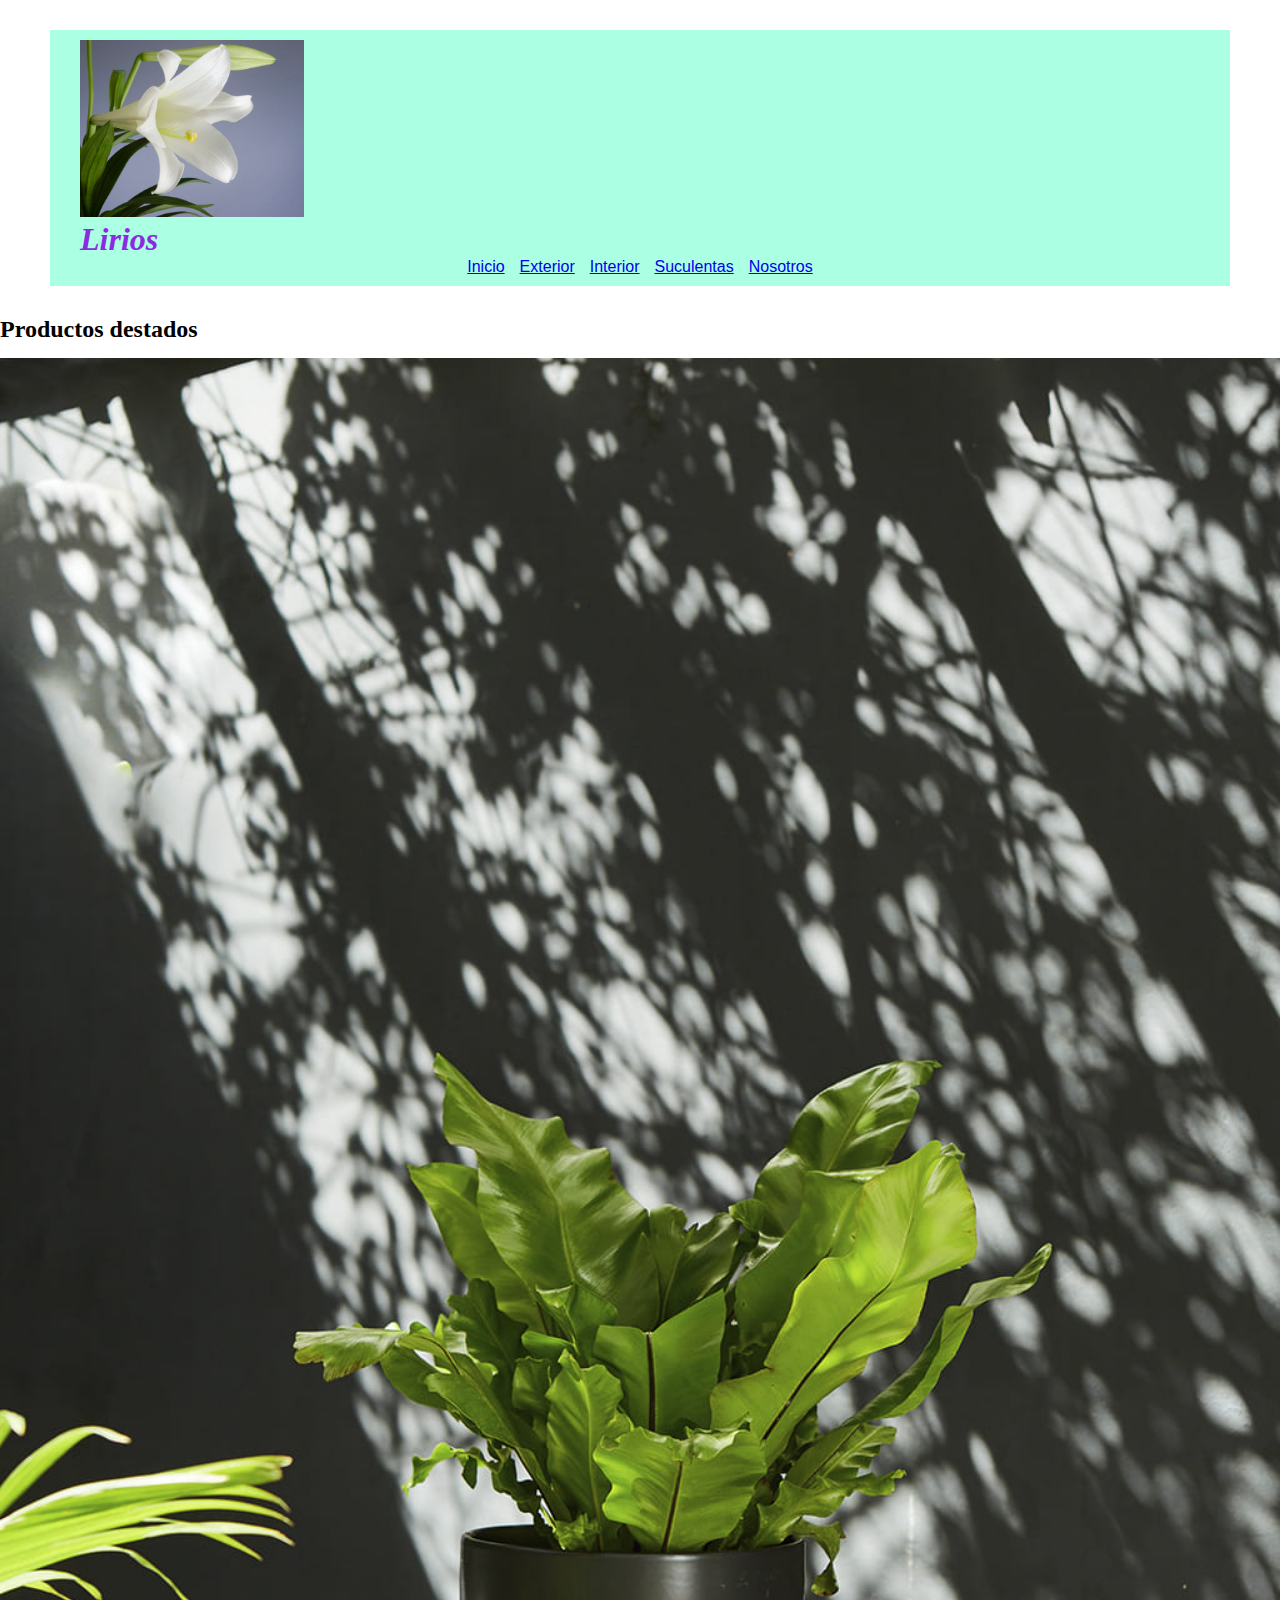
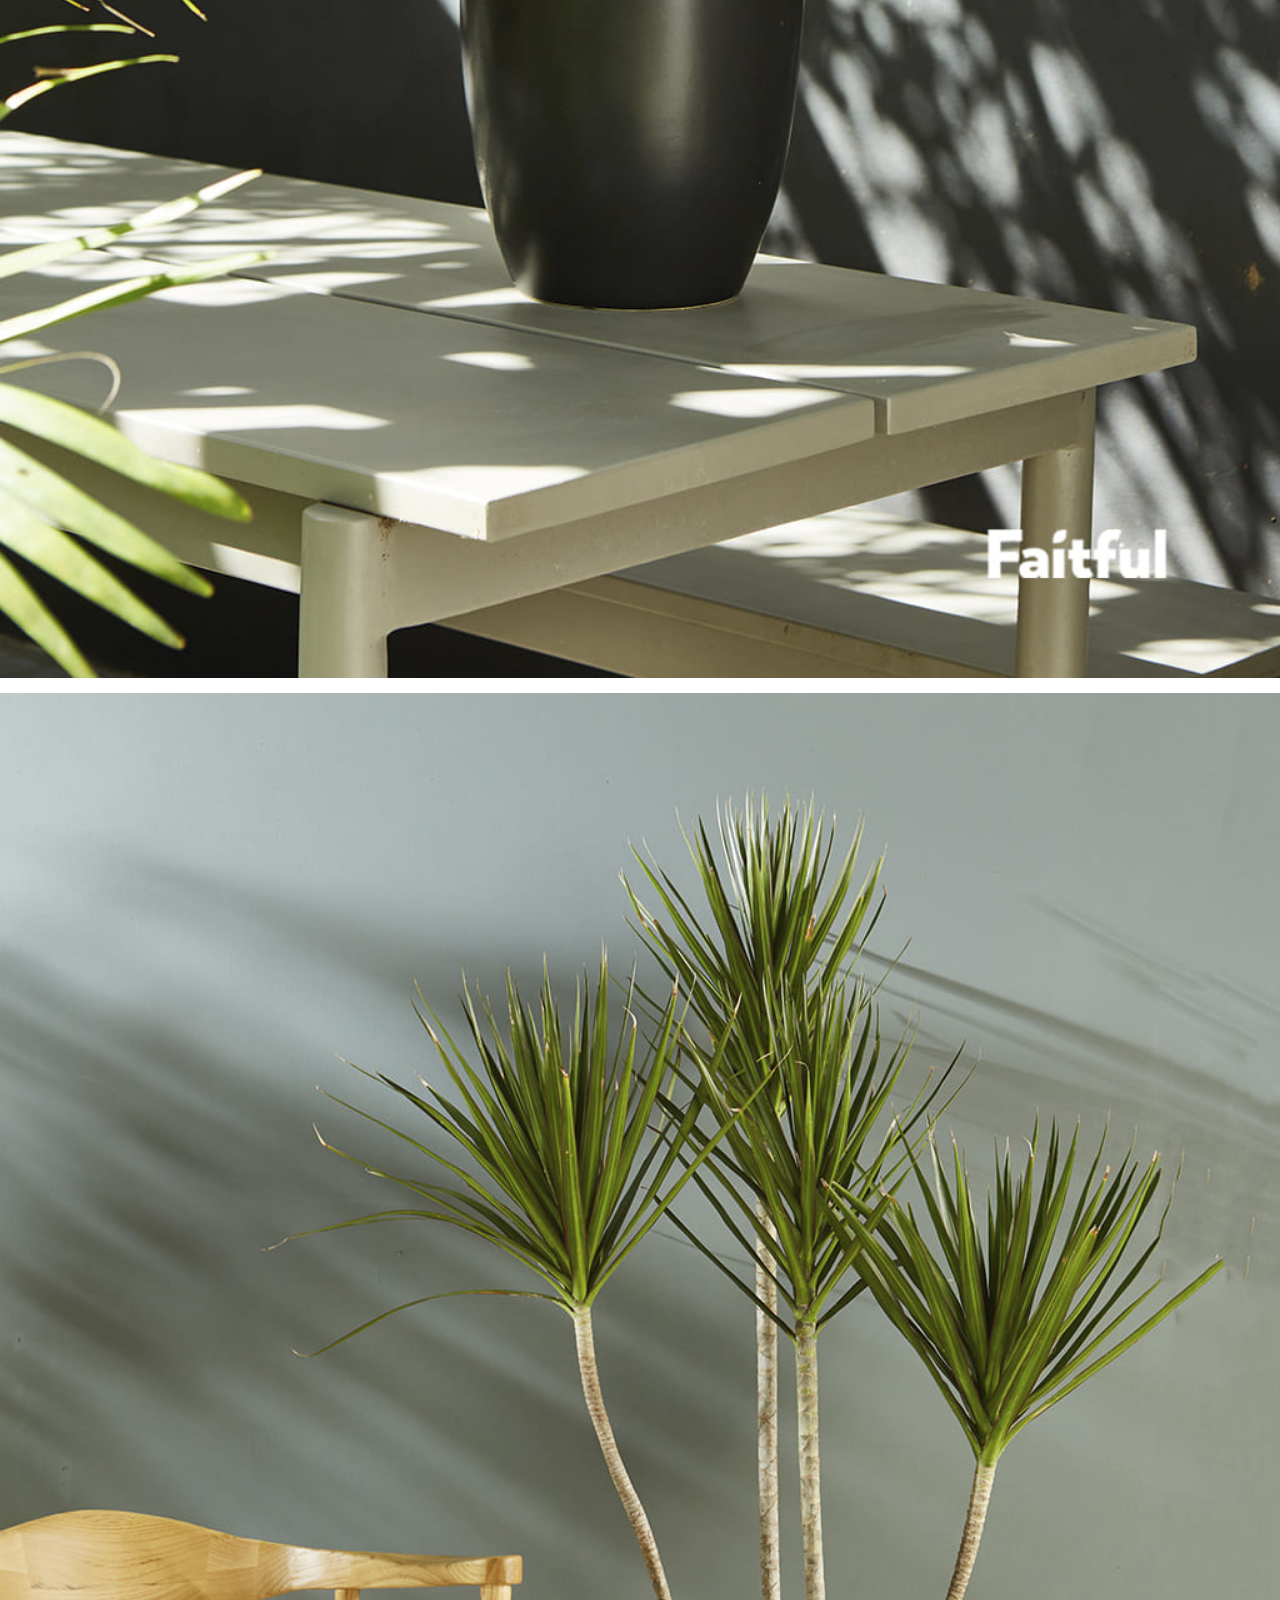
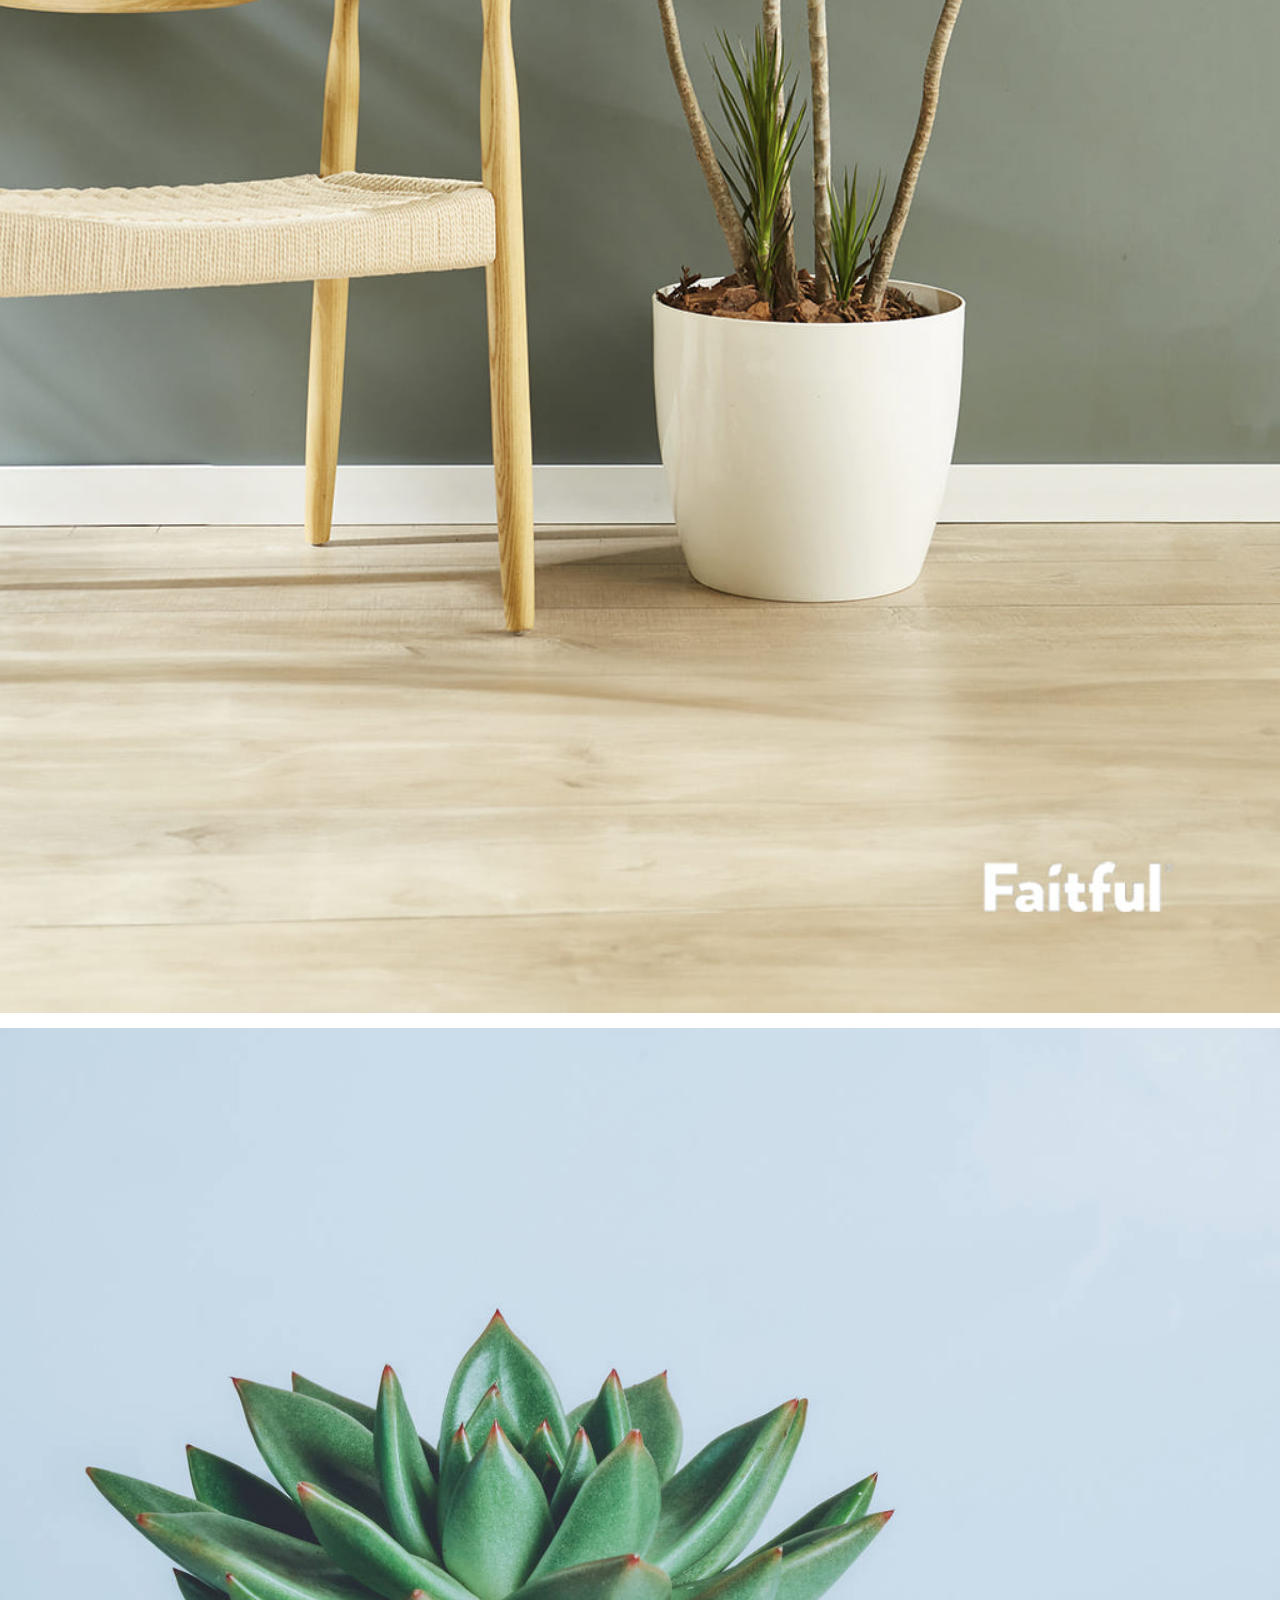
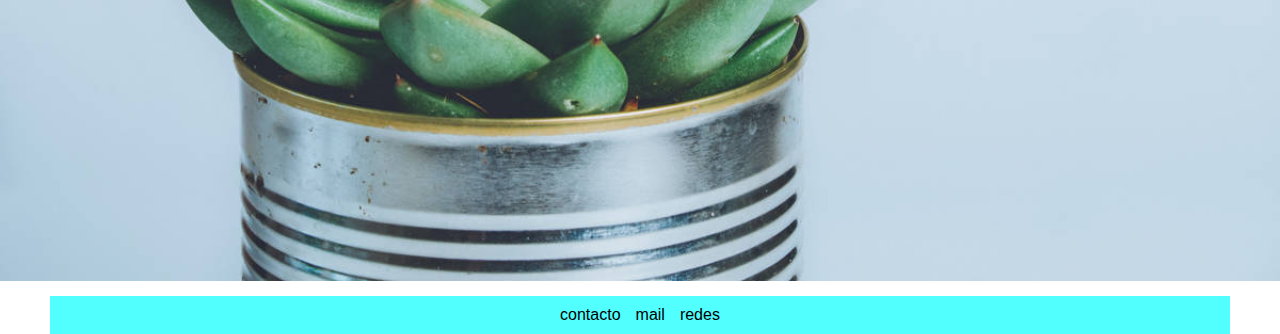
<file: index.html>
<!DOCTYPE html>
<html lang="en">
<head>
    <meta charset="UTF-8">
    <meta http-equiv="X-UA-Compatible" content="IE=edge">
    <meta name="viewport" content="width=device-width, initial-scale=1.0">
    <link rel="stylesheet" href="css/style.css">
    <title>pre-entrrega 1</title>   
</head>
<!-- logo de pagina--><body>
   <!-- banner principal -->
    <header>
        <img id="logo" src="Logo/lirio.jpg" alt="imagen del Logo">
        <h1>Lirios</h1>  
        <nav>
            <!-- barra de navegacion-->
            <ul>
                <li>
                    <a href="index.html"> Inicio</a>
                </li>
                <li>
                    <a href="pages/exterior.html">Exterior</a>
                </li>
                <li><a href="pages/interior.html">Interior</a></li>
                <li>
                    <a href="pages/suculentas.html">Suculentas</a>
                </li>
                <li>
                    <a href="pages/nosotros.html">Nosotros</a>
                </li>
            </ul>
        </nav>
    </header>
    <main>
        <!--- contenido principal -->
        <h2>Productos destados</h2>
        <img src="exterior/asplenium.jpg" alt="asplenium">
        <img src="Interior/marginata.jpg" alt="marginata">
        <img src="suculentas/agave.jpg" alt="agave">
    </main>
    <footer>
        <nav>
            <ul>
                <li>contacto</li>
                <li>mail</li>
                <li>redes</li>
            </ul>
        </nav>   
    </footer>
</body>
</html>
</file>
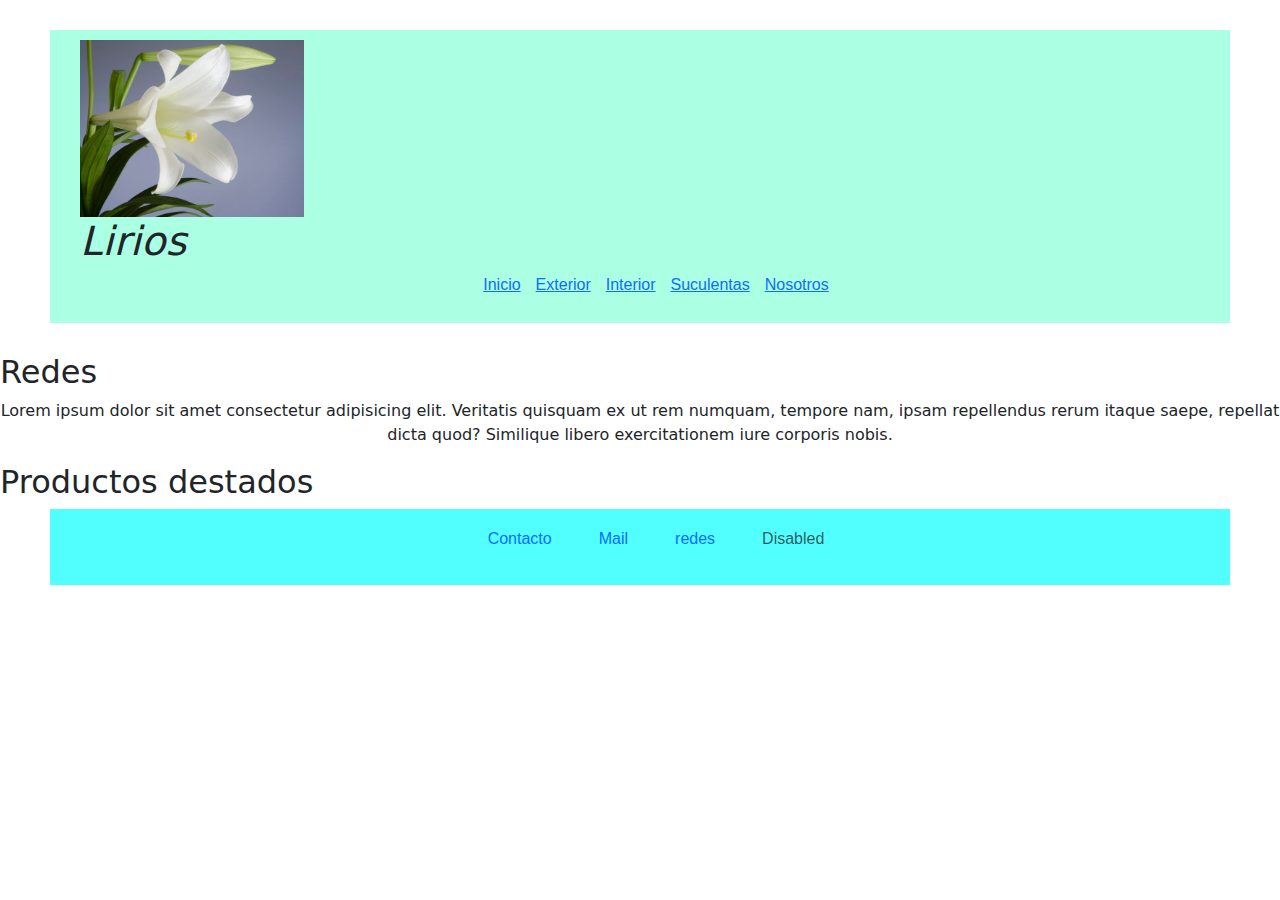
<file: pages/contacto.html>
<!DOCTYPE html>
<html lang="en">
<head>
    <meta charset="UTF-8">
    <meta http-equiv="X-UA-Compatible" content="IE=edge">
    <meta name="viewport" content="width=device-width, initial-scale=1.0">
    <link rel="stylesheet" href="../css/style.css">
    <!--link de boostrap-->
    <link href="https://cdn.jsdelivr.net/npm/bootstrap@5.3.3/dist/css/bootstrap.min.css" rel="stylesheet" integrity="sha384-QWTKZyjpPEjISv5WaRU9OFeRpok6YctnYmDr5pNlyT2bRjXh0JMhjY6hW+ALEwIH" crossorigin="anonymous">
    <title>pre-entrrega 1</title>
</head>
<body>
     <!-- banner principal -->
    <header>
        <!-- logo de pagina-->
        <img id="logo" src="../Logo/lirio.jpg" alt="imagen del Logo">
        <h1>Lirios</h1>
        <nav>
            <!-- barra de navegacion-->
            <ul>
                <li>
                    <a href="../index.html"> Inicio</a>
                </li>
                <li>
                    <a href="../pages/exterior.html">Exterior</a>
                </li>
                <li><a href="../pages/interior.html">Interior</a></li>
                <li>
                    <a href="../pages/suculentas.html">Suculentas</a>
                </li>
                <li>
                    <a href="../pages/nosotros.html">Nosotros</a>
                </li>
            </ul>
        </nav>
    </header>
    <main>
        <h2>Redes</h2>
        <p class="text-center">Lorem ipsum dolor sit amet consectetur adipisicing elit. Veritatis quisquam ex ut rem numquam, tempore nam, ipsam repellendus rerum itaque saepe, repellat dicta quod? Similique libero exercitationem iure corporis nobis.</p>
        <main>
            <!--- contenido principal -->
            <h2>Productos destados</h2>
        </main>
        
        <footer>
            <nav>
                <ul>
                    <ul class="nav">
                        <li class="nav-item">
                          <a class="nav-link active" aria-current="page" href="#">Contacto</a>
                        </li>
                        <li class="nav-item">
                          <a class="nav-link" href="#">Mail</a>
                        </li>
                        <li class="nav-item">
                          <a class="nav-link" href="https://www.instagram.com/ericggonzalez_/?hl=es-la">redes</a>
                        </li>
                        <li class="nav-item">
                          <a class="nav-link disabled" aria-disabled="true">Disabled</a>
                        </li>
                      </ul>
            </nav>   
        </footer>
    </body>
    </html>
</file>
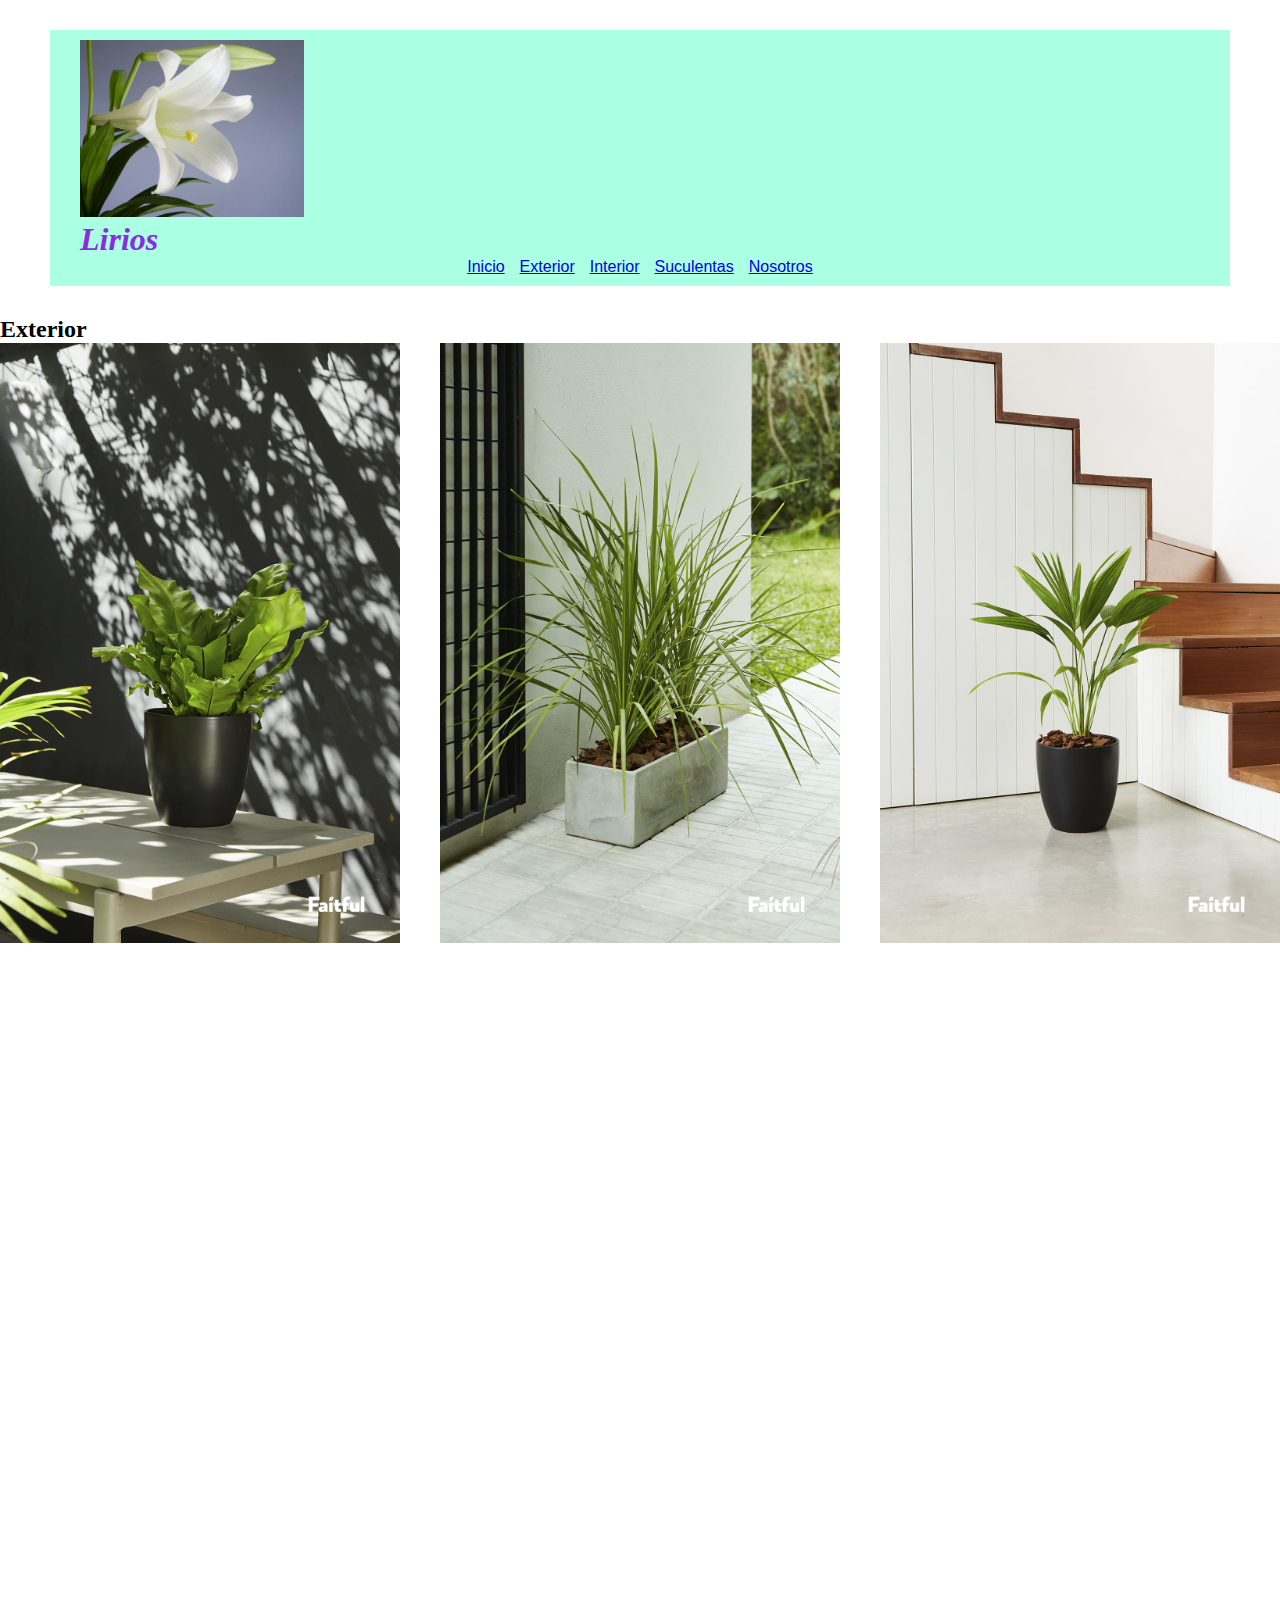
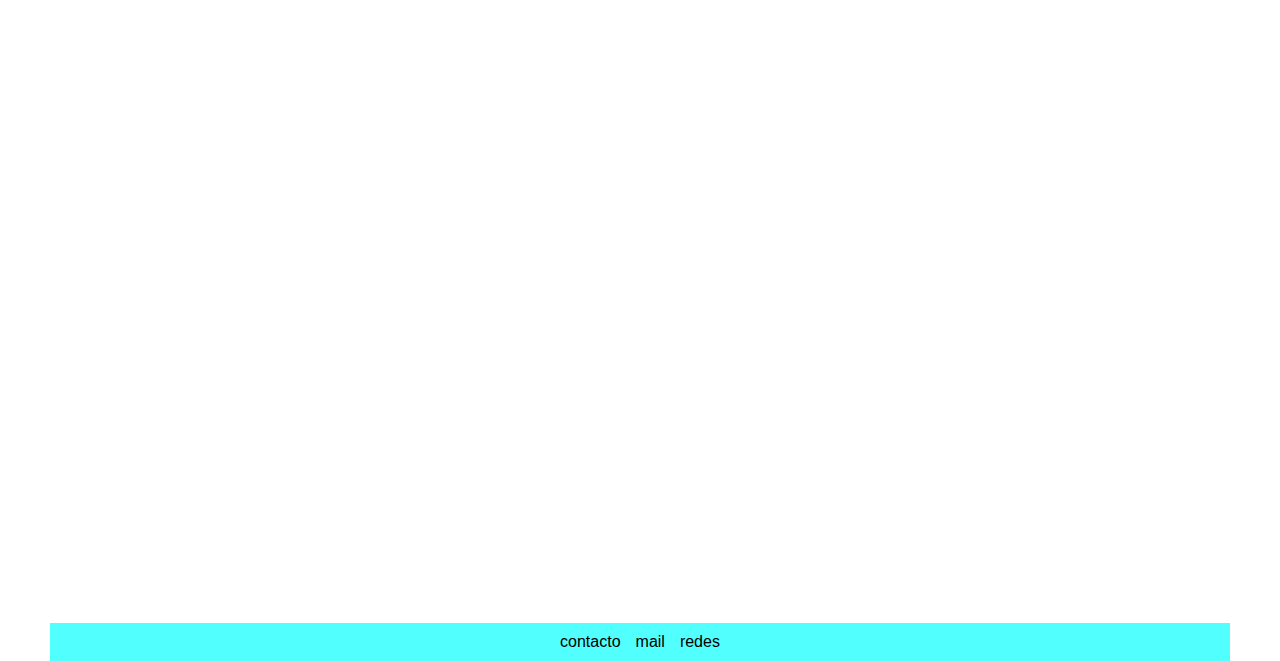
<file: pages/exterior.html>
<!DOCTYPE html>
<html lang="en">
<head>
    <meta charset="UTF-8">
    <meta http-equiv="X-UA-Compatible" content="IE=edge">
    <meta name="viewport" content="width=device-width, initial-scale=1.0">
    <link rel="stylesheet" href="../css/style.css">
    <title>pre-entrrega 1</title>
</head>
<body>
     <!-- banner principal -->
    <header>
        <!-- logo de pagina-->
        <img id="logo" src="../Logo/lirio.jpg" alt="imagen del Logo">
        <h1>Lirios</h1>
        <nav>
            <!-- barra de navegacion-->
            <ul>
                <li>
                    <a href="../index.html"> Inicio</a>
                </li>
                <li>
                    <a href="../pages/exterior.html">Exterior</a>
                </li>
                <li><a href="../pages/interior.html">Interior</a></li>
                <li>
                    <a href="../pages/suculentas.html">Suculentas</a>
                </li>
                <li>
                    <a href="../pages/nosotros.html">Nosotros</a>
                </li>
            </ul>
        </nav>
    </header>

     <!--- contenido principal --> 

     <section class="contenido">
        
        <div class="titulo"><h2>Exterior</h2></div>
        <div class="contenedor-img">
            <img src="../exterior/asplenium.jpg" alt="asplenium">
            <img src="../exterior/indivisa.jpg" alt="indivisa">
            <img src="../exterior/latania.jpg" alt="latania">
        </div>
       
    
    </section>

    <main>

       <!-- para agregar contenido despues -->
       
    </main>
    <footer>
        <nav>
            <ul>
                <li>contacto</li>
                <li>mail</li>
                <li>redes</li>
            </ul>
        </nav>   
    </footer>
</body>
</html>
</file>
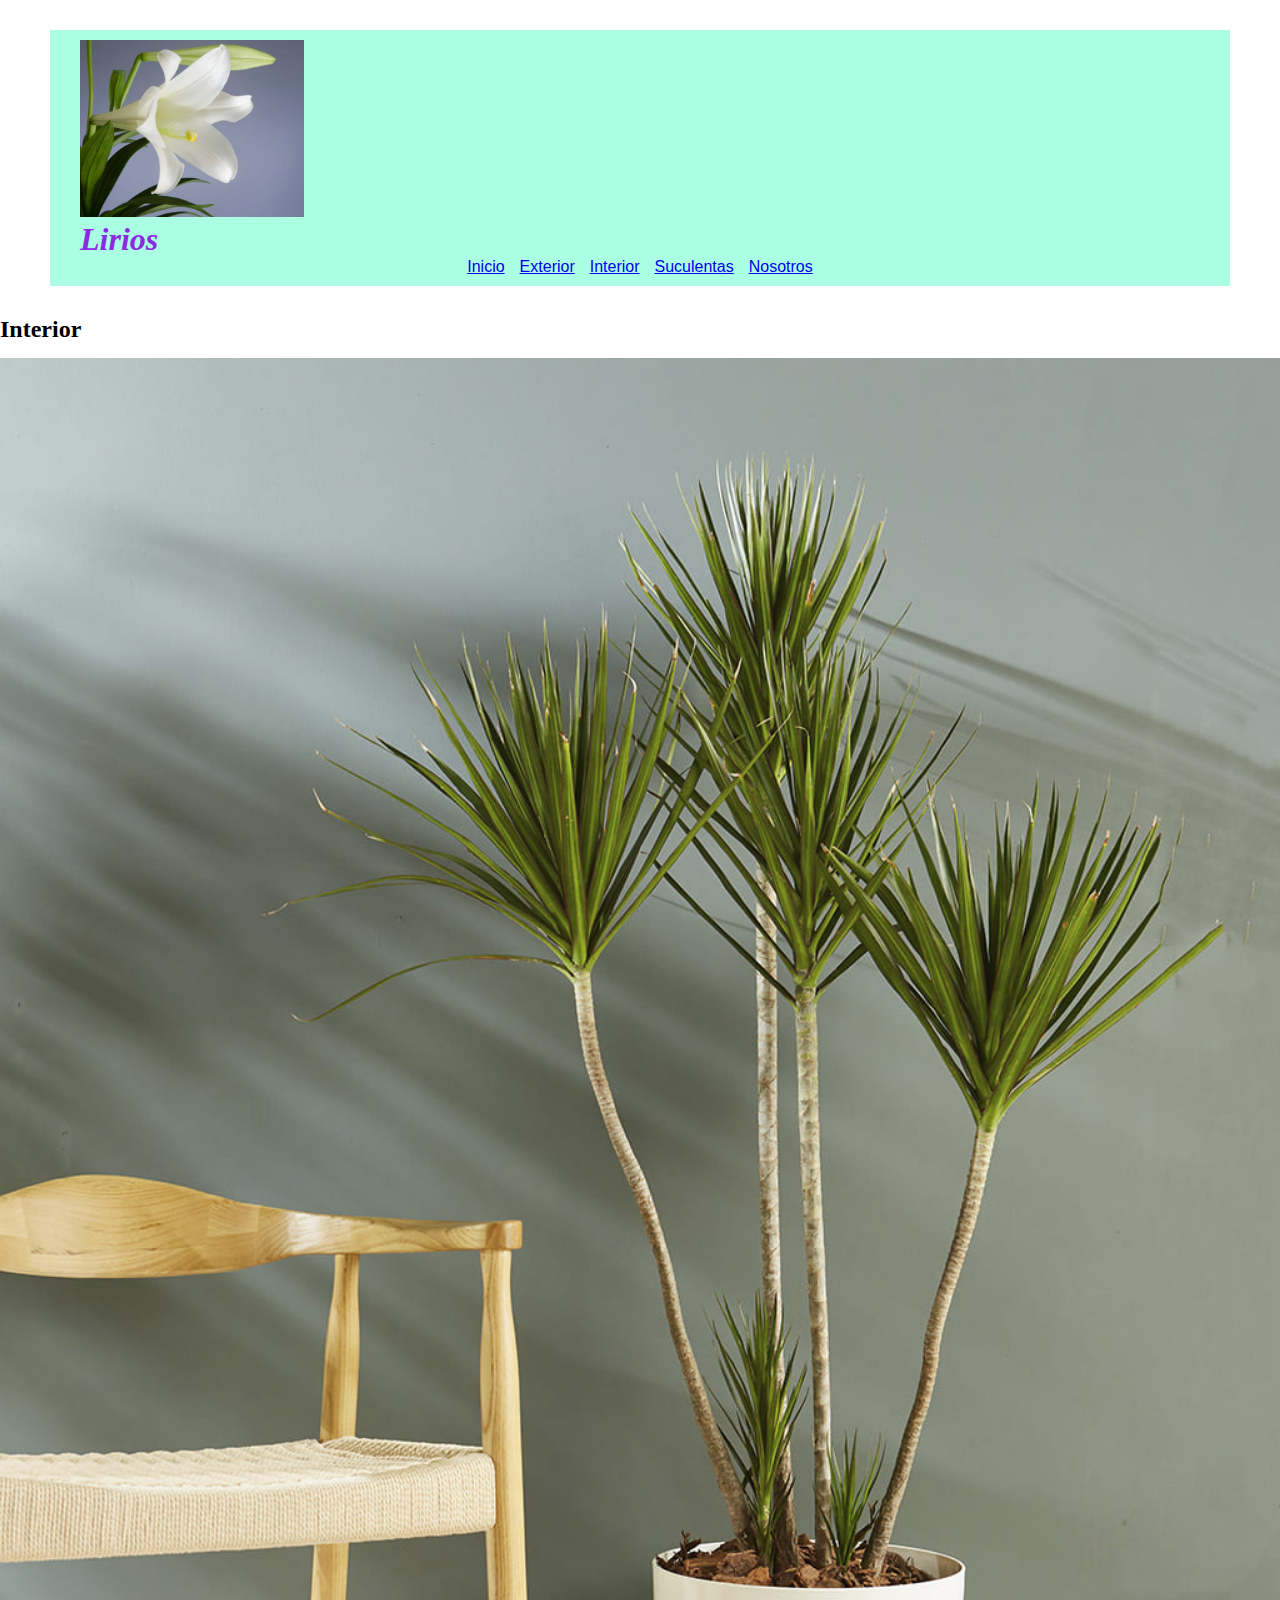
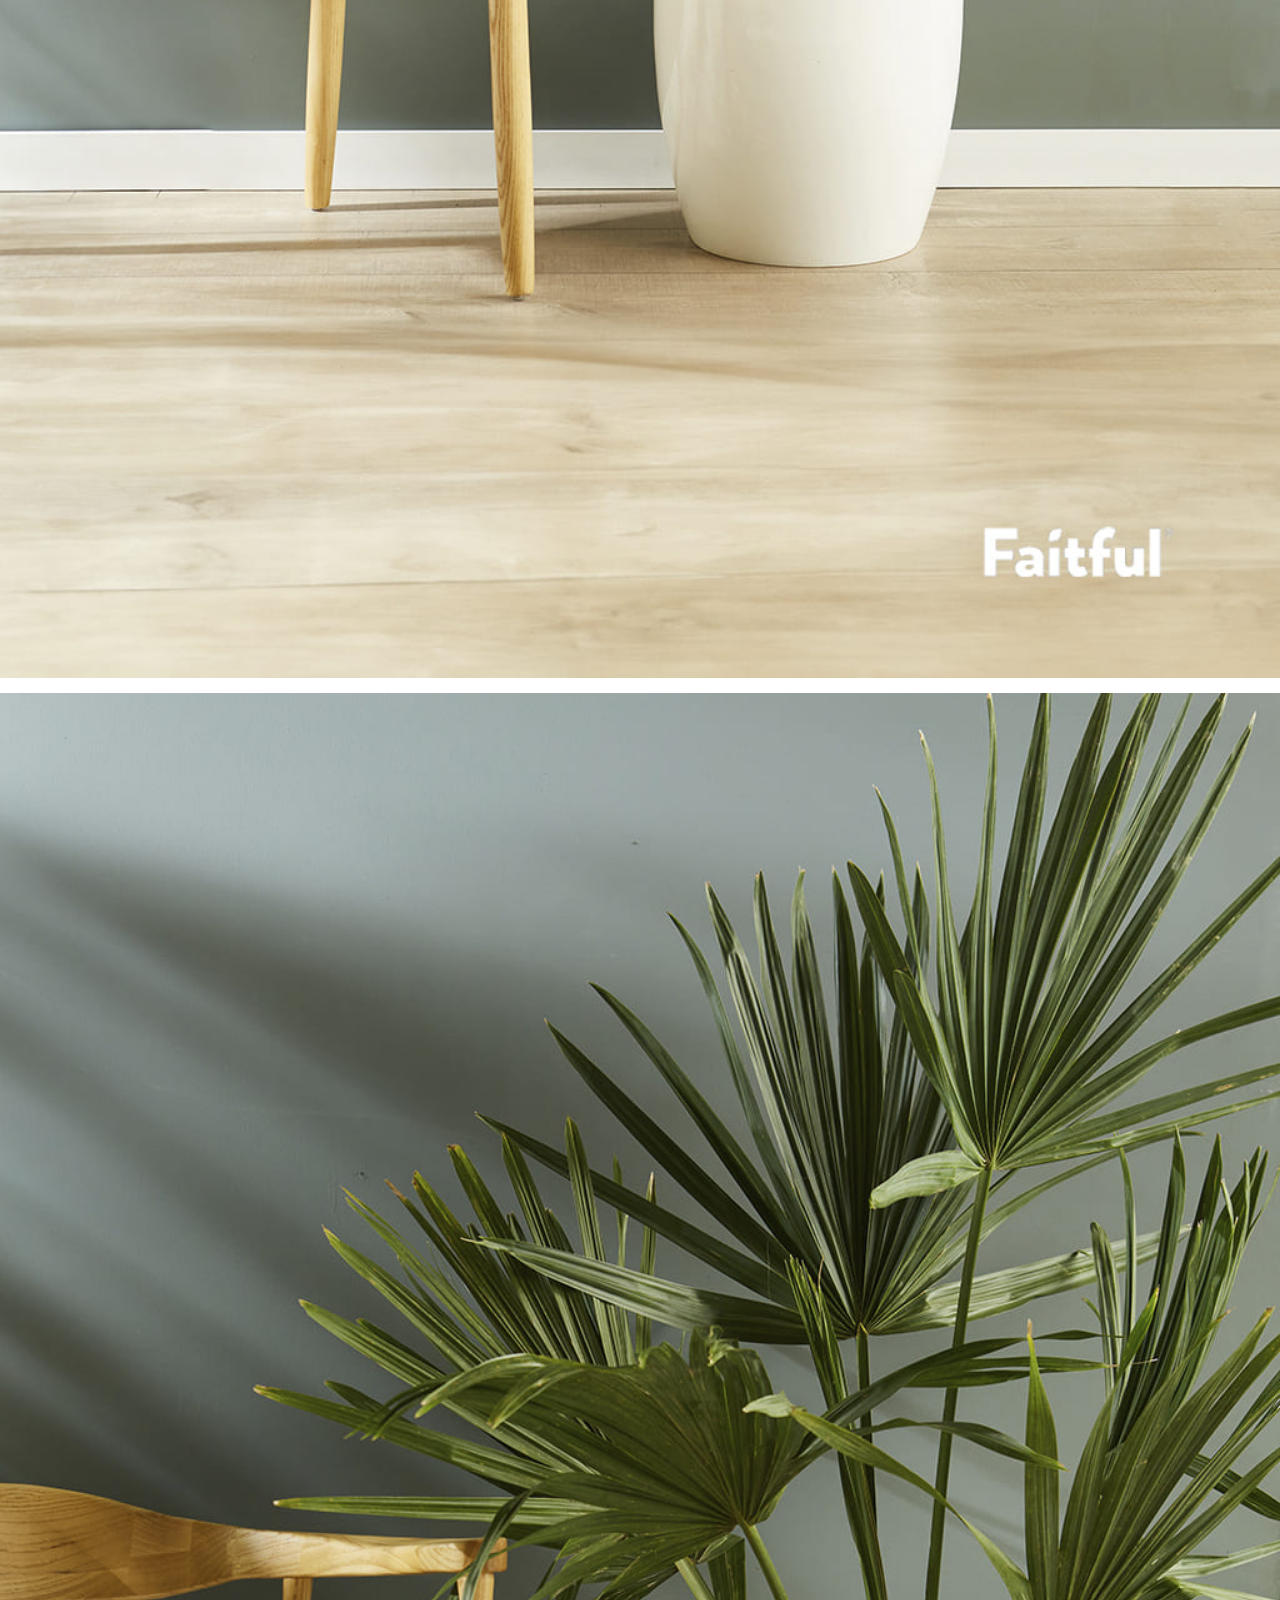
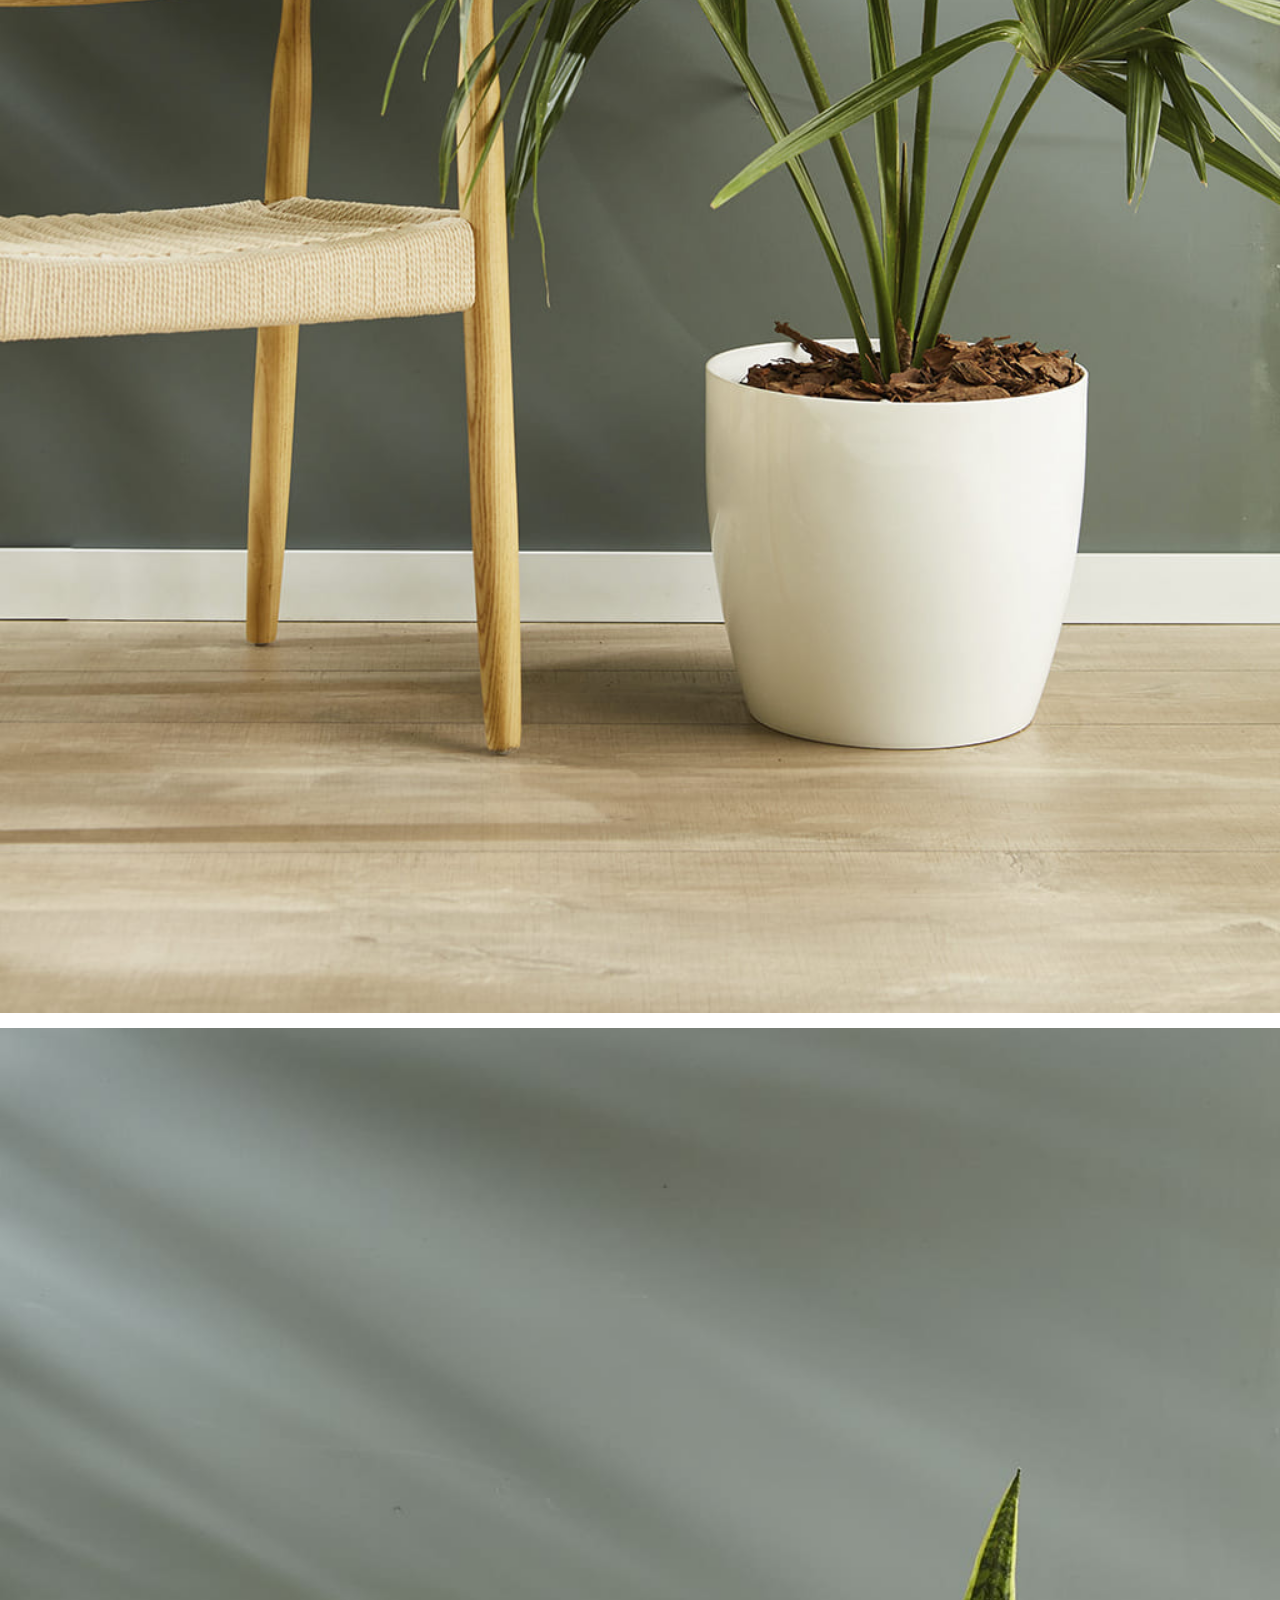
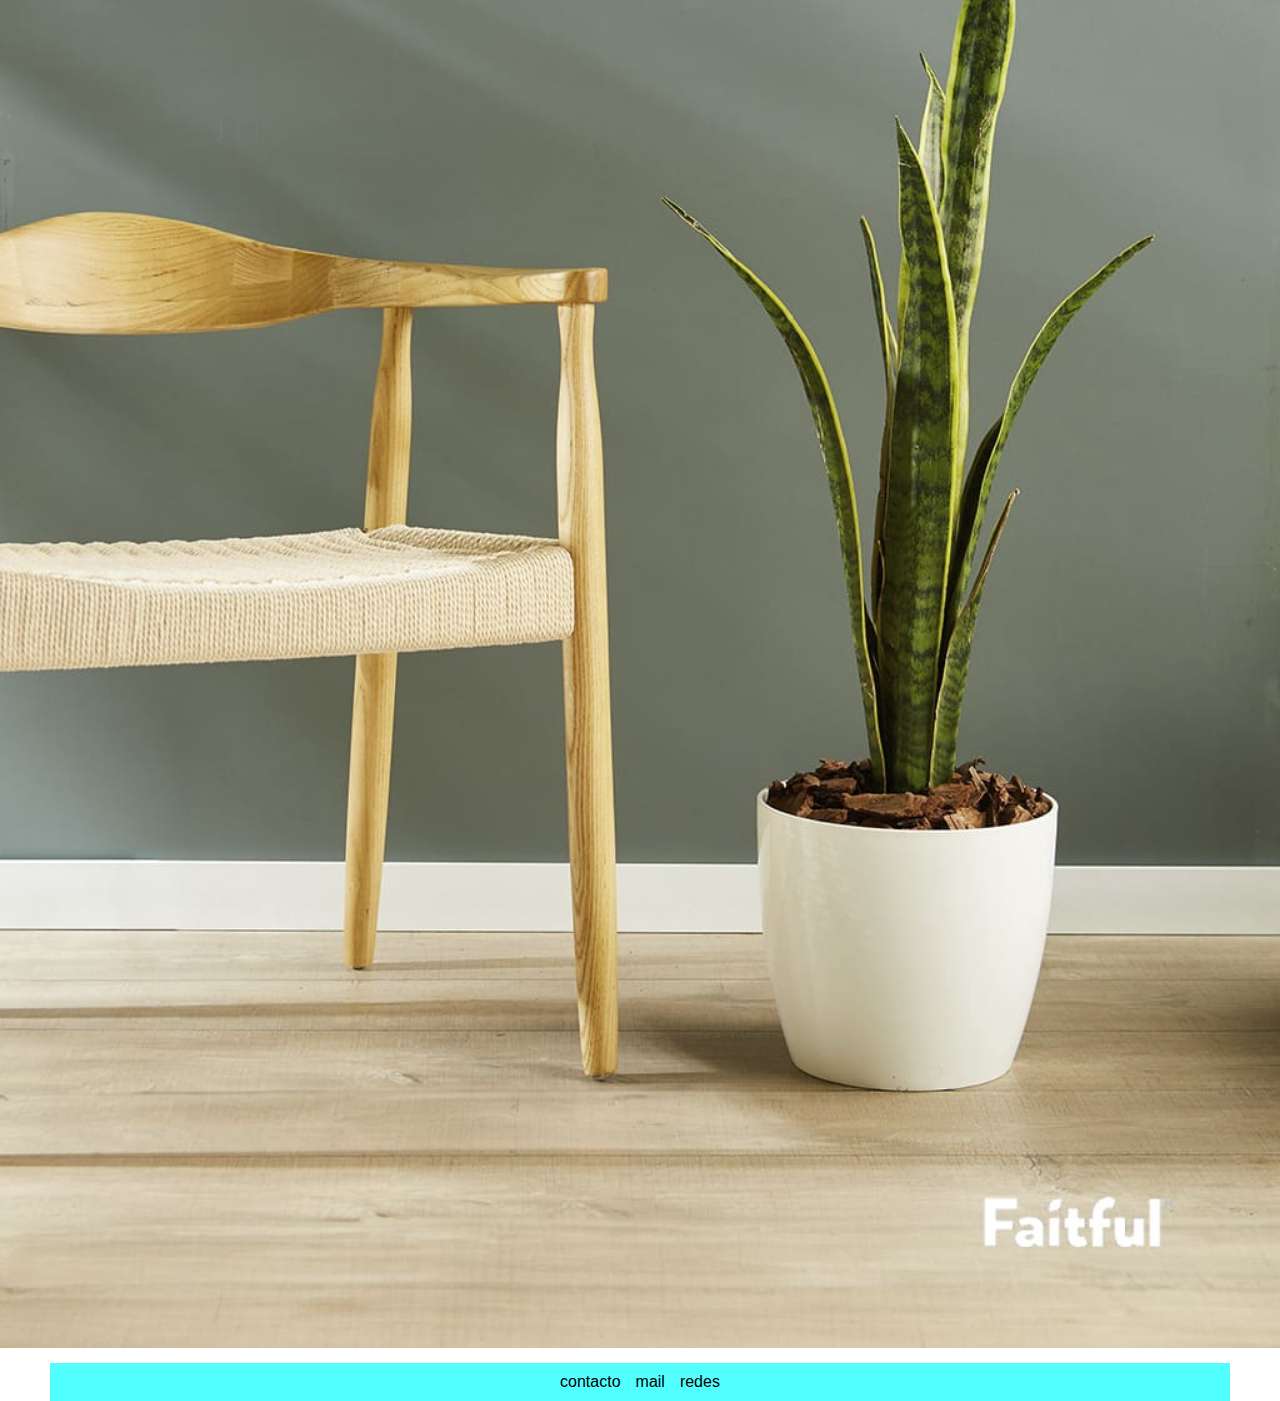
<file: pages/interior.html>
<!DOCTYPE html>
<html lang="en">
<head>
    <meta charset="UTF-8">
    <meta http-equiv="X-UA-Compatible" content="IE=edge">
    <meta name="viewport" content="width=device-width, initial-scale=1.0">
    <link rel="stylesheet" href="../css/style.css">
    <title>pre-entrrega 1</title>
</head>
<body>
     <!-- banner principal -->
    <header>
        <!-- logo de pagina-->
        <img id="logo" src="../Logo/lirio.jpg" alt="imagen del Logo">
        <h1>Lirios</h1>
        <nav>
            <!-- barra de navegacion-->
            <ul>
                <li>
                    <a href="../index.html"> Inicio</a>
                </li>
                <li>
                    <a href="../pages/exterior.html">Exterior</a>
                </li>
                <li><a href="../pages/interior.html">Interior</a></li>
                <li>
                    <a href="../pages/suculentas.html">Suculentas</a>
                </li>
                <li>
                    <a href="../pages/nosotros.html">Nosotros</a>
                </li>
            </ul>
        </nav>
    </header>
    <main>
        <!--- contenido principal -->
        <h2>Interior</h2>
        <img src="../Interior/marginata.jpg" alt="marginata">
        <img src="../Interior/palmera.jpg" alt="palmera">
        <img src="../Interior/sanseviera.jpg" alt="sanseviera">
    </main>
    <footer>
        <nav>
            <ul>
                <li>contacto</li>
                <li>mail</li>
                <li>redes</li>
            </ul>
        </nav>   
    </footer>
</body>
</html>
</file>
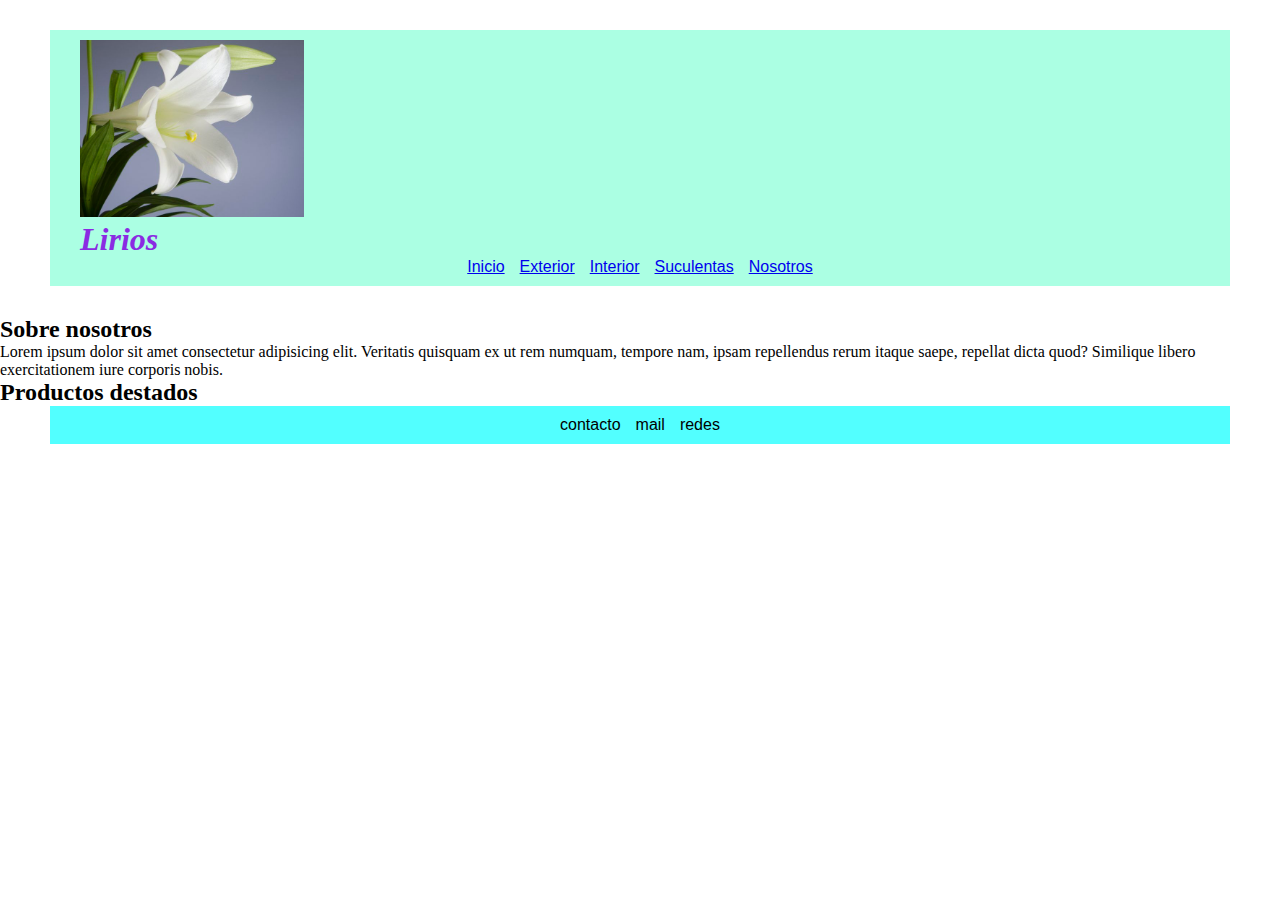
<file: pages/nosotros.html>
<!DOCTYPE html>
<html lang="en">
<head>
    <meta charset="UTF-8">
    <meta http-equiv="X-UA-Compatible" content="IE=edge">
    <meta name="viewport" content="width=device-width, initial-scale=1.0">
    <link rel="stylesheet" href="../css/style.css">
    <title>pre-entrrega 1</title>
</head>
<body>
     <!-- banner principal -->
    <header>
        <!-- logo de pagina-->
        <img id="logo" src="../Logo/lirio.jpg" alt="imagen del Logo">
        <h1>Lirios</h1>
        <nav>
            <!-- barra de navegacion-->
            <ul>
                <li>
                    <a href="../index.html"> Inicio</a>
                </li>
                <li>
                    <a href="../pages/exterior.html">Exterior</a>
                </li>
                <li><a href="../pages/interior.html">Interior</a></li>
                <li>
                    <a href="../pages/suculentas.html">Suculentas</a>
                </li>
                <li>
                    <a href="../pages/nosotros.html">Nosotros</a>
                </li>
            </ul>
        </nav>
    </header>
    <main>
        <h2>Sobre nosotros</h2>
        <p>Lorem ipsum dolor sit amet consectetur adipisicing elit. Veritatis quisquam ex ut rem numquam, tempore nam, ipsam repellendus rerum itaque saepe, repellat dicta quod? Similique libero exercitationem iure corporis nobis.</p>
        <main>
            <!--- contenido principal -->
            <h2>Productos destados</h2>
        </main>
        <footer>
            <nav>
                <ul>
                    <li>contacto</li>
                    <li>mail</li>
                    <li>redes</li>
                </ul>
            </nav>   
        </footer>
    </body>
    </html>
</file>
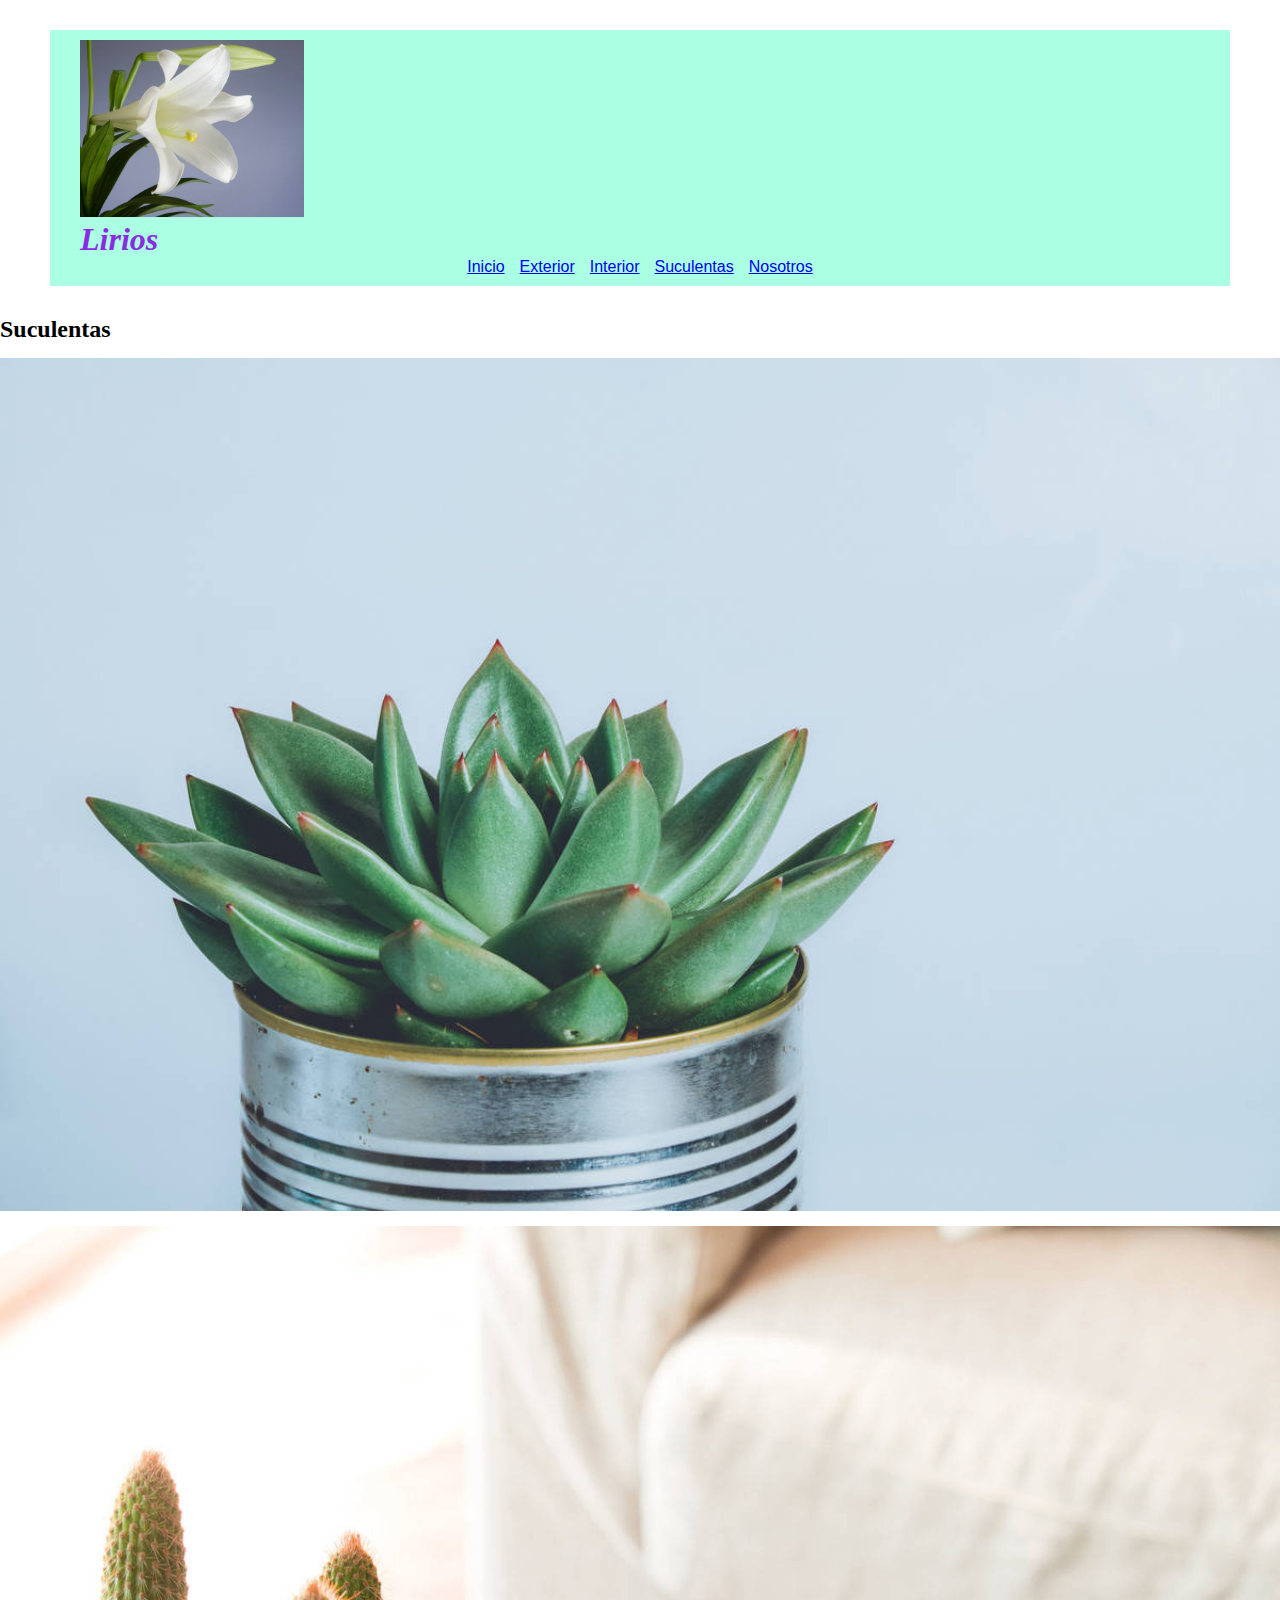
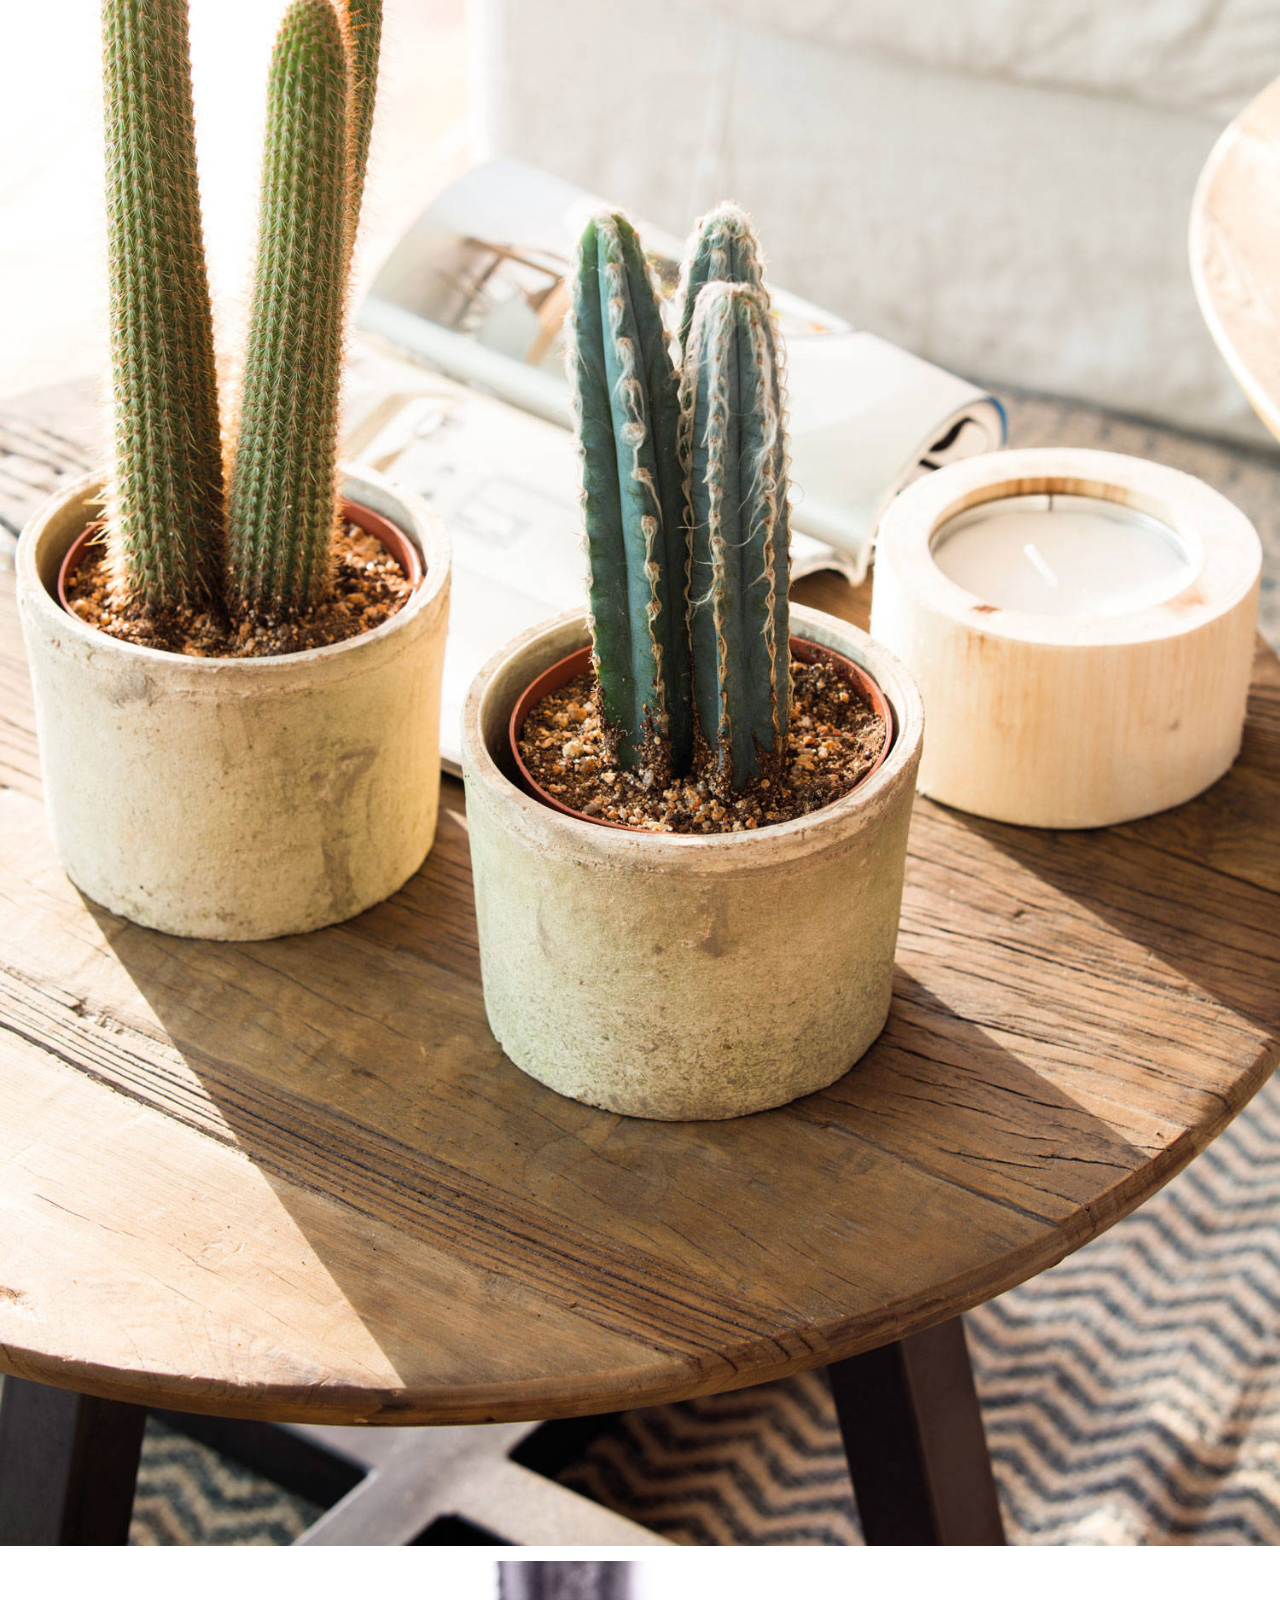
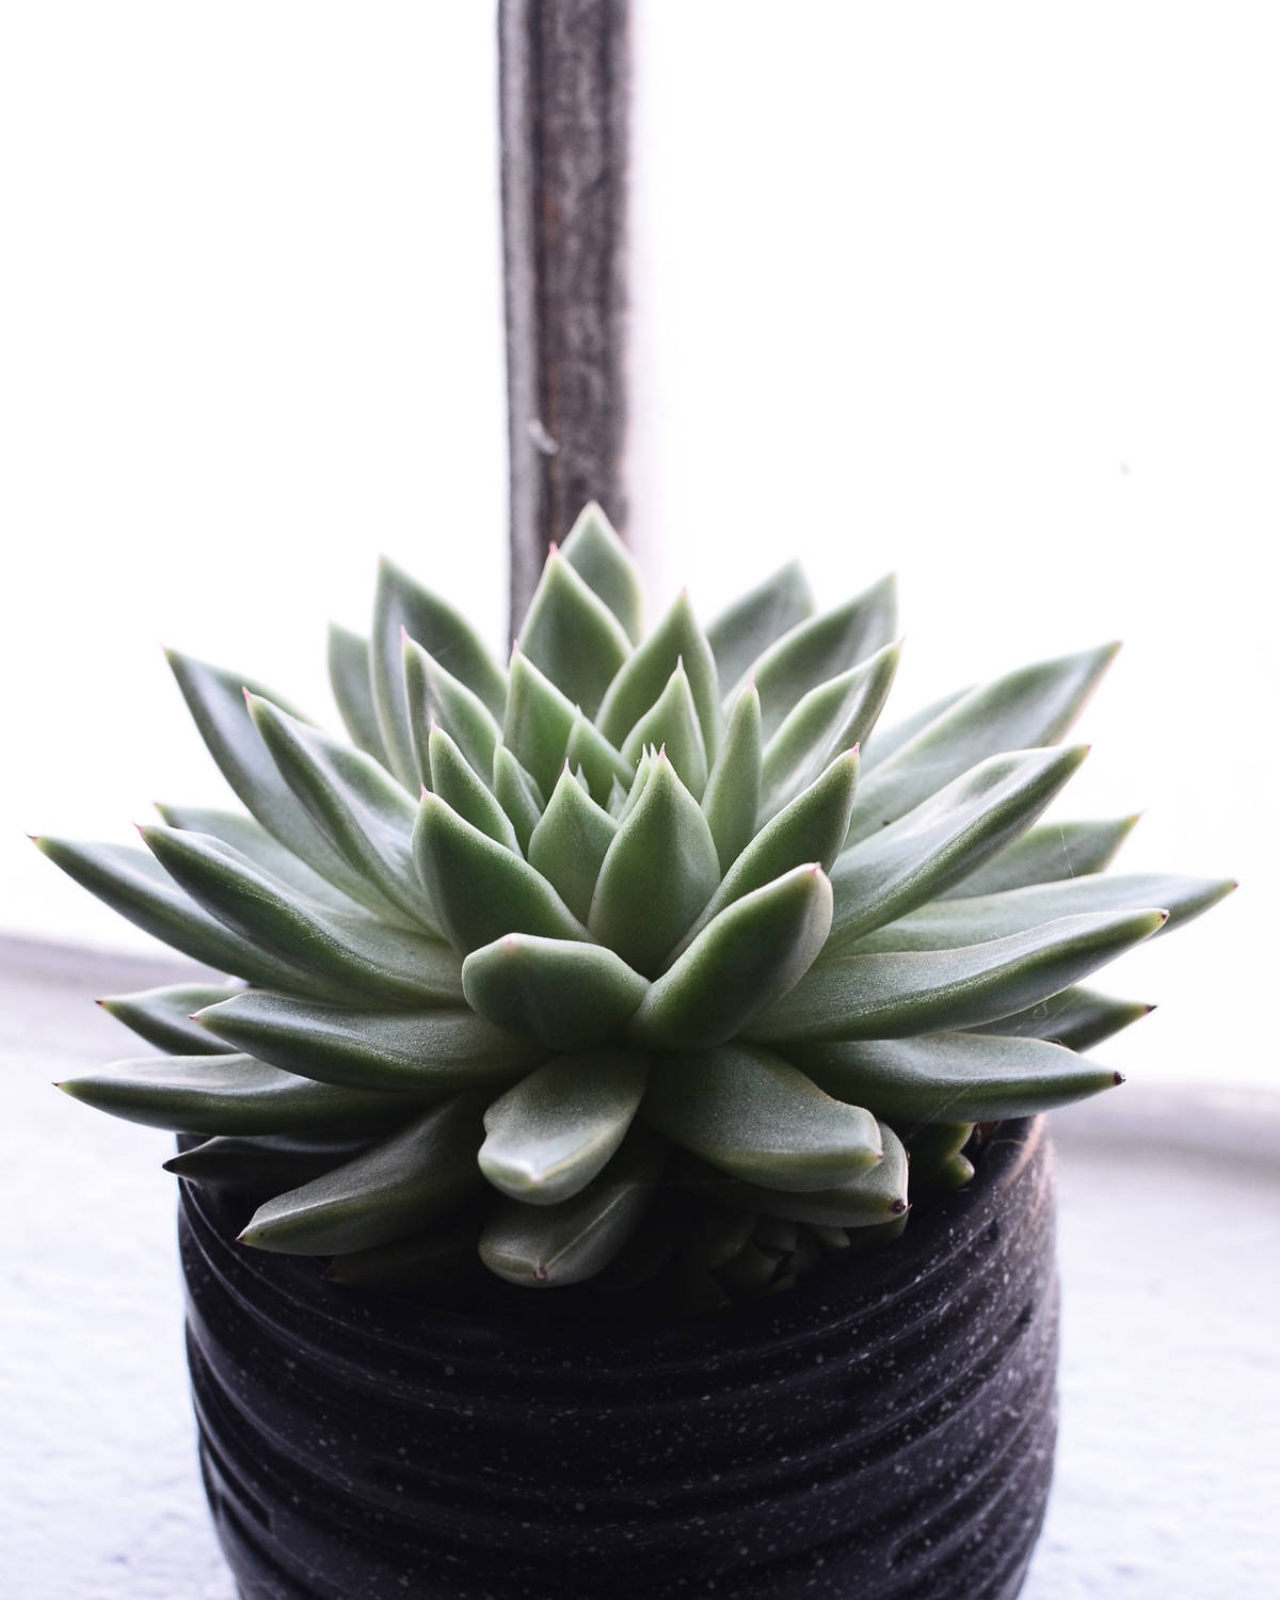
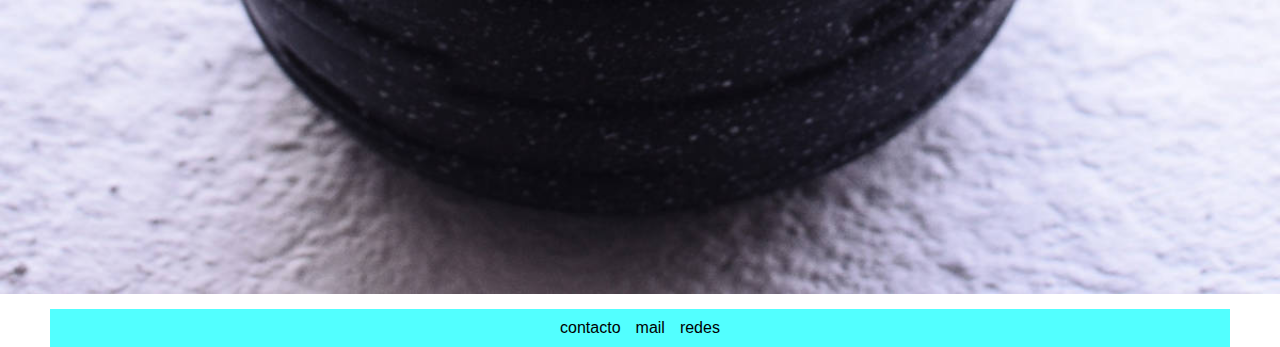
<file: pages/suculentas.html>
<!DOCTYPE html>
<html lang="en">
<head>
    <meta charset="UTF-8">
    <meta http-equiv="X-UA-Compatible" content="IE=edge">
    <meta name="viewport" content="width=device-width, initial-scale=1.0">
    <link rel="stylesheet" href="../css/style.css">
    <title>pre-entrrega 1</title>
</head>
<body>
     <!-- banner principal -->
    <header>
        <!-- logo de pagina-->
        <img id="logo" src="../Logo/lirio.jpg" alt="imagen del Logo">
        <h1>Lirios</h1>      
        <nav>
            <!-- barra de navegacion-->
            <ul>
                <li>
                    <a href="../index.html"> Inicio</a>
                </li>
                <li>
                    <a href="../pages/exterior.html">Exterior</a>
                </li>
                <li><a href="../pages/interior.html">Interior</a></li>
                <li>
                    <a href="../pages/suculentas.html">Suculentas</a>
                </li>
                <li>
                    <a href="../pages/nosotros.html">Nosotros</a>
                </li>
            </ul>
        </nav>
    </header>
    <main>
        <!--- contenido principal -->
        <h2>Suculentas</h2>
        <img src="../suculentas/agave.jpg" alt="agave">
        <img src="../suculentas/cactus.jpg" alt="cactus">
        <img src="../suculentas/echeveria.jpg" alt="echeveria">
    </main>
    <footer>
        <nav>
            <ul>
                <li>contacto</li>
                <li>mail</li>
                <li>redes</li>
            </ul>
        </nav>   
    </footer>
</body>
</html>
</file>
<file: css/style.css>
*{
    margin: 0;  
    padding: 0;
    box-sizing: border-box;
}
/* fondo del encabezado */
header{
    background-color: rgba(127, 255, 212, 0.653);
    margin: 30px 50px;
    padding: 10px 30px;
}
header nav{
    margin: 0px 50px;
}
header nav ul {
    text-align: center;
    font-family: Arial, Helvetica, sans-serif;
    list-style: none;
    display: flex;
    gap: 15px;
    justify-content: center;
}

header img {
    width: 20%;
}
footer {
    background-color: rgba(0, 255, 255, 0.677);
    padding: 10px 30px;
    margin: 0px 50px;
}
footer nav ul {
    text-align: center;
    font-family: Arial, Helvetica, sans-serif;
    list-style: none;
    display: flex;
    gap: 15px;
    justify-content: center;
}
h1 {
    color: blueviolet;
    font-style: oblique;
}
main img {
    width: 100%;
    height: 100%;
    object-fit: cover;
    display: grid;
    grid-template-columns: 1fr;
    gap: 40px;
    margin: 15px 0px;
}
.contenedor-img img{
    width: 100%;
}
.contenedor-img {
    display: grid;
    gap: 40px;
  }

  /* media query de celular  */

@media screen and (min-width:500px) {
    .contenedor-img{
        grid-template-columns: repeat(3, 1fr);
        grid-template-rows: repeat(3, 2fr);
        
    }
}
</file>
